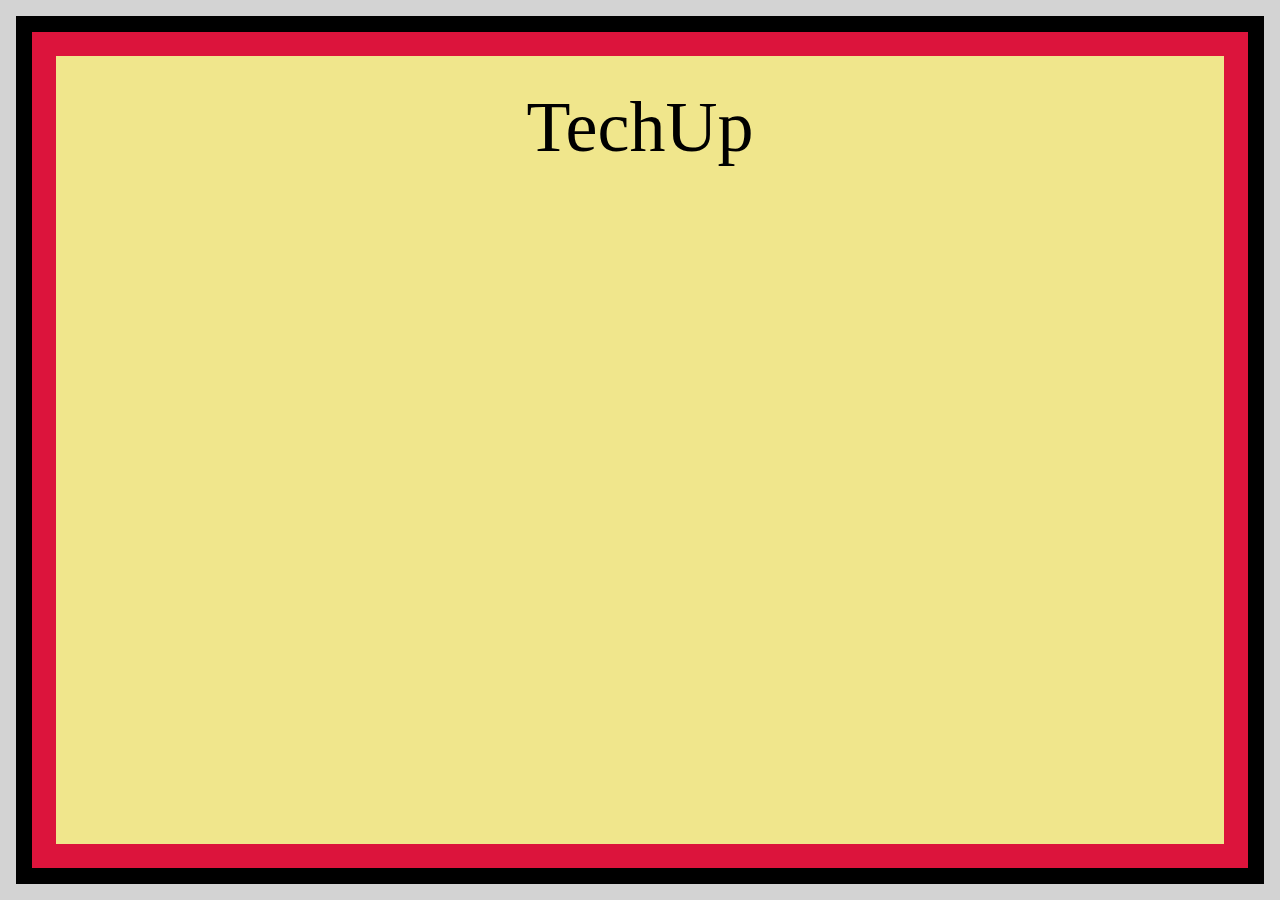
<file: ex-2/index.html>
<!DOCTYPE html>
<html lang="en">
  <head>
    <meta charset="UTF-8" />
    <meta http-equiv="X-UA-Compatible" content="IE=edge" />
    <meta name="viewport" content="width=device-width, initial-scale=1.0" />
    <link rel="stylesheet" href="./style.css" />
    <title>CSS Direction and Box Model - Ex 2</title>
  </head>

  <body>
    <div class="lightgrey">
      <div class="black">
        <div class="crimson">
          <div class="header">TechUp</div>
        </div>
      </div>
    </div>
  </body>
</html>
</file>
<file: ex-2/style.css>
* {
  box-sizing: border-box;
  padding: 0px;
  margin: 0px;
}

.lightgrey {
  width: 100vw;
  height: 100vh;
  border: 16px solid lightgrey;
}

.black {
  width: 100%;
  height: 100%;
  border: 16px solid black;
}

.crimson {
  width: 100%;
  height: 100%;
  border: 24px solid crimson;
}

.header {
  background-color: khaki;
  width: 100%;
  height: 100%;
  font-size: 72px;
  padding: 30px;
  text-align: center;
}
</file>
